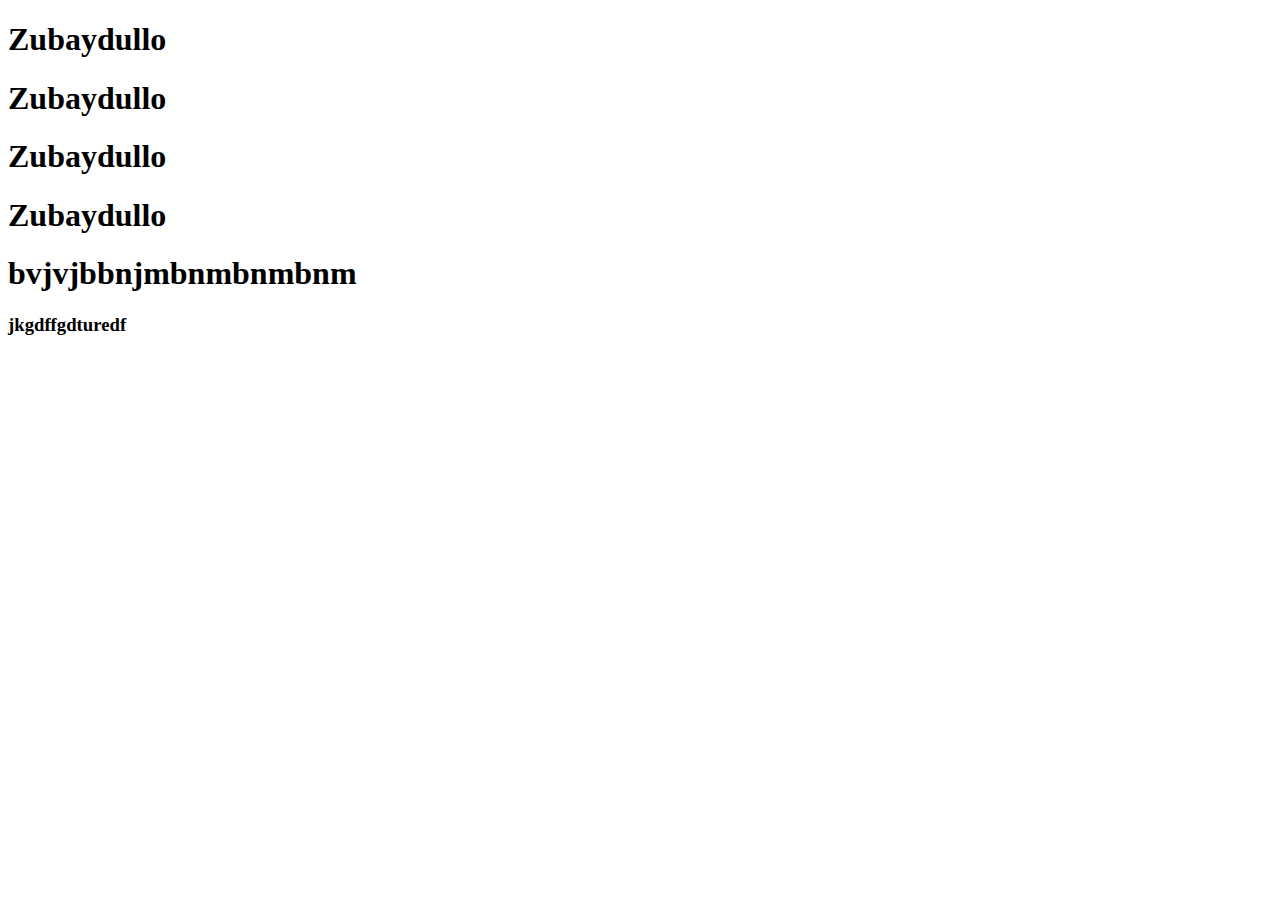
<file: about.html>
<!DOCTYPE html>
<html lang="en">
<head>
    <meta charset="UTF-8">
    <meta http-equiv="X-UA-Compatible" content="IE=edge">
    <meta name="viewport" content="width=device-width, initial-scale=1.0">
    <title>Document</title>
</head>
<body>
    <h1>Zubaydullo</h1>
    <h1>Zubaydullo</h1>
    <h1>Zubaydullo</h1>
    <h1>Zubaydullo</h1>
    <h1>bvjvjbbnjmbnmbnmbnm</h1>
    <h3>jkgdffgdturedf</h3>
</body>
</html>
</file>
